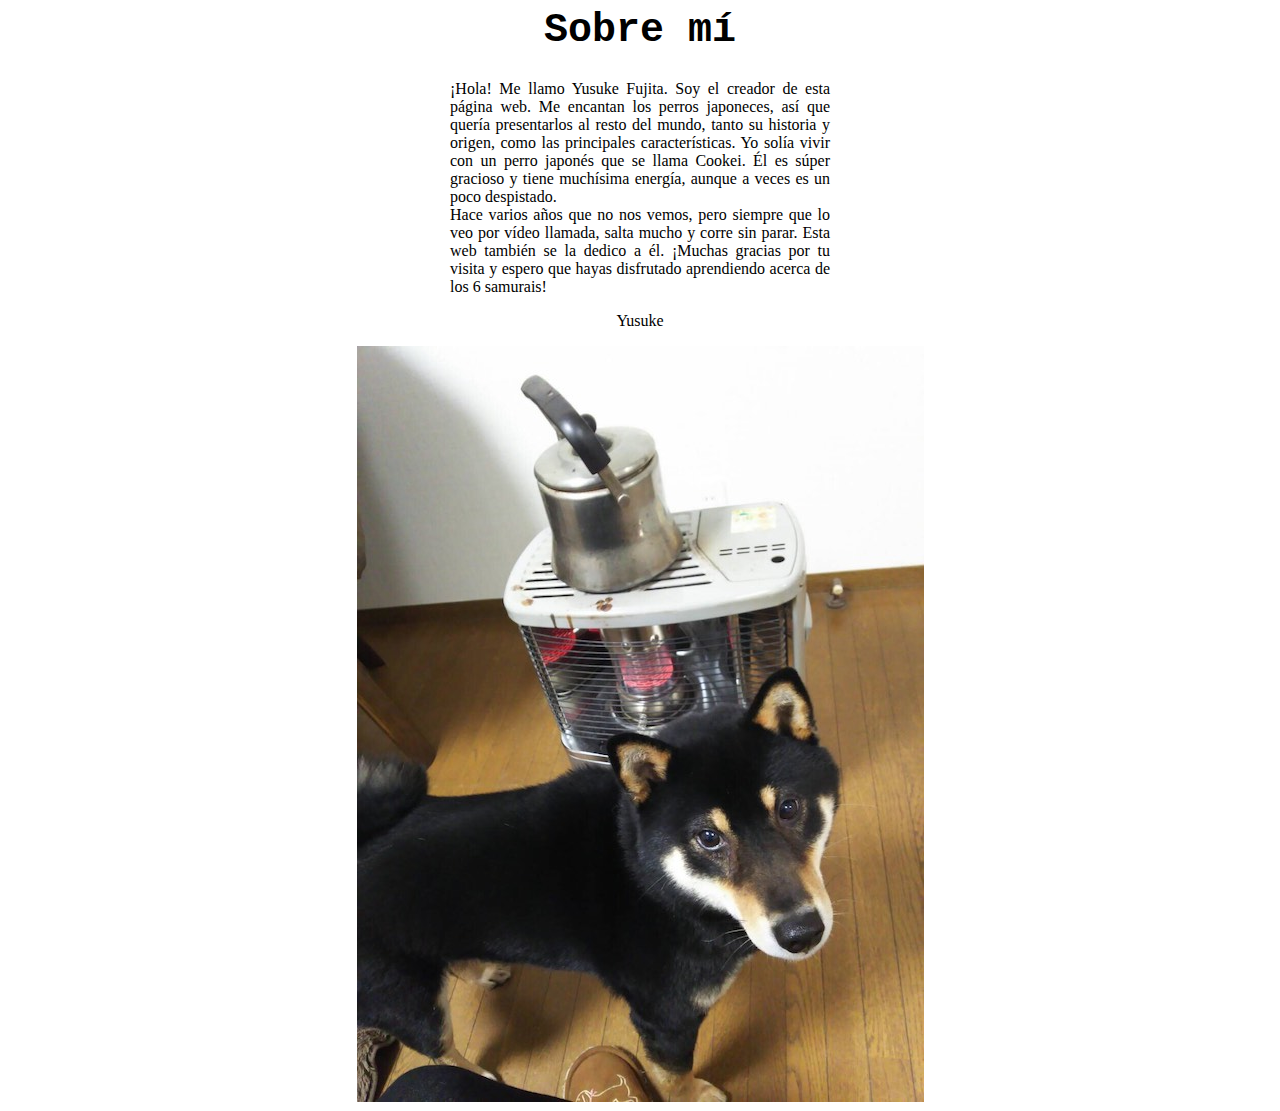
<file: inu-HP/sobremi.html>
<header>
  <h1>Sobre mí</h1>
</header>

<!---------------------------------------->
<style>

body{
  margin-left: 300px;
  margin-right: 300px;
}

h1{
  text-align:center;
  font-size: 40px;
  font-family: monospace;
  
}

p{
text-align: justify;
   margin-right: 150px;
  margin-left: 150px; 
}

.namae {
  text-align: center;
}
.cookie{
  text-align:center;
}





</style>
<!---------------------------------------->

<body>
  <p>
    ¡Hola! Me llamo Yusuke Fujita.
     Soy el creador de esta página web. 
    Me encantan los perros japoneces, así que quería presentarlos al resto del mundo, tanto su historia y origen, como las principales características.
    Yo solía vivir con un perro japonés que se llama Cookei. Él es súper gracioso y tiene muchísima energía, aunque a veces es un poco despistado.<br>
    Hace varios años que no nos vemos, pero siempre que lo veo por vídeo llamada, salta mucho y corre sin parar. Esta web también se la dedico a él. ¡Muchas gracias por tu visita y espero que hayas disfrutado aprendiendo acerca de los 6 samurais!<br> <div class="namae"><span>Yusuke</span></div>
  </p>

  <div class="cookie">
    <img src="cookie.jpeg">
  </div>

</body>
</file>
